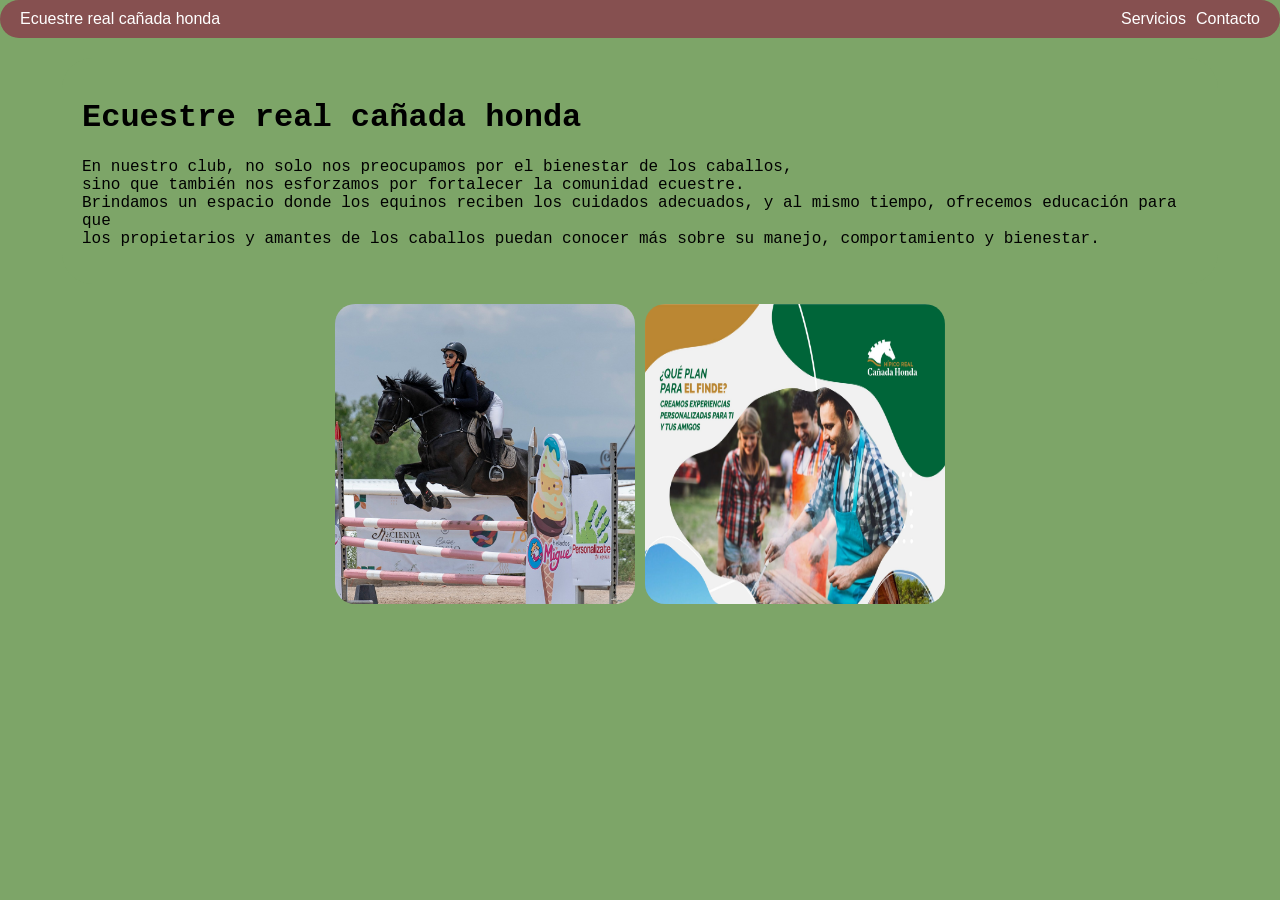
<file: ecuestre real pagina/index.html>
<!DOCTYPE html>
<html lang="en">
<head>
    <meta charset="UTF-8">
    <meta name="viewport" content="width=device-width, initial-scale=1.0">
    <title >Document</title>
</head>
<body>
    <nav>
        <div class="logo">Ecuestre real cañada honda</div>
        <div class="nav-links">
          
          <a href="#servicios">Servicios</a>
          <a href="contacto.html">Contacto</a>
        </div>
      </nav>
       <div id="contenedor">
    <div id="divin">
        <h1>Ecuestre real cañada honda</h1>
        <p>
            En nuestro club, no solo nos preocupamos por el bienestar de los caballos, <br>
            sino que también nos esforzamos por fortalecer la comunidad ecuestre. <br>
            Brindamos un espacio donde los equinos reciben los cuidados adecuados, y al mismo tiempo, ofrecemos educación para que <br>
            los propietarios y amantes de los caballos puedan conocer más sobre su manejo, comportamiento y bienestar. <br>
        </p>
    </div>
    <div id="divimg">
        <img src="salto.jpg" id="img1" alt="Imagen 1" width="200">
        <img src="imagen promocion.jpg " id="img2" alt="Imagen 2" width="200">
    </div>
</div>



    <link rel="stylesheet" href="style.css">
</body>
</html>
</file>
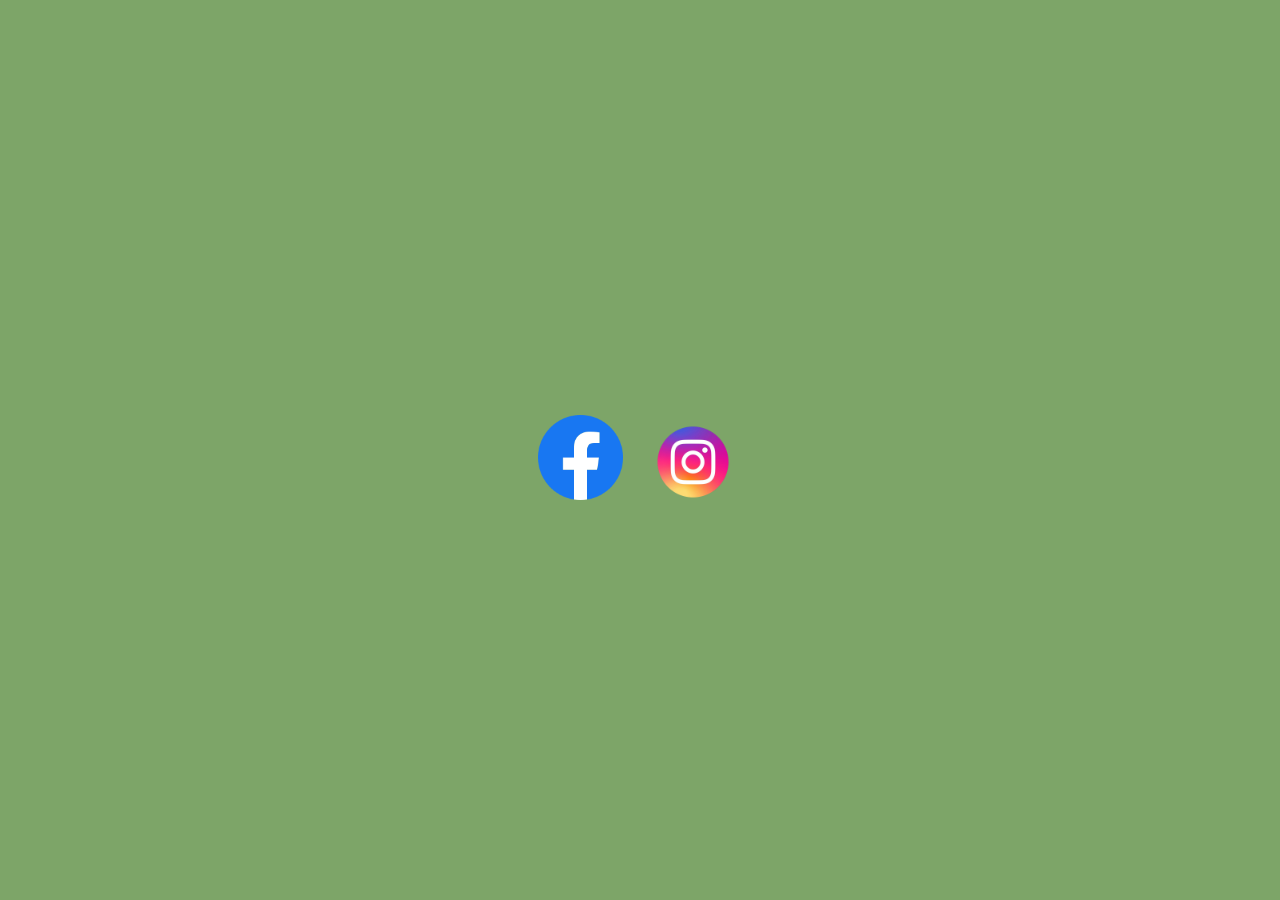
<file: ecuestre real pagina/contacto.html>
<!DOCTYPE html>
<html lang="es">
<head>
    <meta charset="UTF-8">
    <meta name="viewport" content="width=device-width, initial-scale=1.0">
    <title>Enlaces y mapa</title>
    <link rel="stylesheet" href="contacto.css">
</head>
<body>

    <!-- Mapa incrustado -->
    <iframe 
        src="https://www.google.com/maps/embed?pb=!1m18!1m12!1m3!1d7569.561065209042!2d-102.19495300672983!3d21.999710425133745!2m3!1f0!2f0!3f0!3m2!1i1024!2i768!4f13.1!3m3!1m2!1s0x8429fa595e60c581%3A0x83bfe0e5f7e4934a!2sECUESTRE%20REAL%20CA%C3%91ADA%20HONDA!5e0!3m2!1sen!2smx!4v1747699607126!5m2!1sen!2smx"
        width="500"
        height="400"
        style="border:10px;"
        allowfullscreen=""
        loading="lazy"
        referrerpolicy="no-referrer-when-downgrade">
    </iframe>

    <!-- Contenedor de imágenes enlazadas -->
    <div id="container">
        <a href="https://m.facebook.com/hipicoreal/?wtsid=rdr_0Ede7mH6QJLqgRHSd&from_intent_redirect=1">
            <img src="imgfacebook.png" alt="Facebook" id="imgface">
        </a>
        <a href="https://www.instagram.com/eventos_degales_erch?igsh=NXFlaTVxa3B5dWJ2">
            <img src="icono-redes-sociales-vector-instagram-7-junio-2021-bangkok-tailandia.png" alt="Instagram" id="imginsta">
        </a>
    </div>

</body>
</html>
</file>
<file: ecuestre real pagina/style.css>
body {
    background-color: #7da568;
    margin: 0;
    font-family: Arial, sans-serif;
}

/* Navegación */
nav {
    background-color: #865050;
    color: white;
    padding: 10px 20px;
    display: flex;
    border-radius: 30px;
    justify-content: space-between;
    align-items: center;
    flex-wrap: wrap;
}

.nav-links {
    display: flex;
    gap: 10px;
}

.nav-links a {
    color: white;
    text-decoration: none;
}

nav a:hover {
    text-decoration: underline;
}

/* Contenedor principal */
#contenedor {
    display: flex;
    align-items: start;
    justify-content: center;
    flex-wrap: wrap;
    gap: 20px;
    padding: 20px;
}

#divin {
    background-color: #7da568;
    padding: 20px;
    border-radius: 30px;
    max-width: 90%;
    font-family: 'Courier New', Courier, monospace;
}

/* Contenedor de imágenes */
#divimg {
    display: flex;
    justify-content: center;
    flex-wrap: wrap;
    gap: 10px;
}

#divimg img {
    width: 100%;
    max-width: 300px;
    height: auto;
    border-radius: 20px;
}

/* Responsividad */
@media (max-width: 768px) {
    nav {
        flex-direction: column;
        text-align: center;
    }

    #contenedor {
        flex-direction: column;
        align-items: center;
    }

    #divin {
        text-align: center;
    }
}
</file>
<file: ecuestre real pagina/contacto.css>
body {
    background-color: #7da568;
}

/* Contenedor */
#container {
    display: flex;
    justify-content: center; /* Mejor alineación */
    align-items: center;
    flex-wrap: wrap; /* Permite que las imágenes se ajusten bien en pantallas pequeñas */
    gap: 20px;
}

/* Imágenes */
#imgface {
    height: auto;
    max-width: 85px;
    padding-bottom: 10px;
    border-radius: 10px;
}

#imginsta {
    height: auto;
    max-width: 100px;
    border-radius: 50%;
}

/* Responsividad */
@media (max-width: 600px) {
    #container {
        flex-direction: column;
        align-items: center; /* Centra en móviles */
    }

    #imgface, #imginsta {
        max-width: 80px; /* Reduce el tamaño en pantallas pequeñas */
    }
}
</file>
